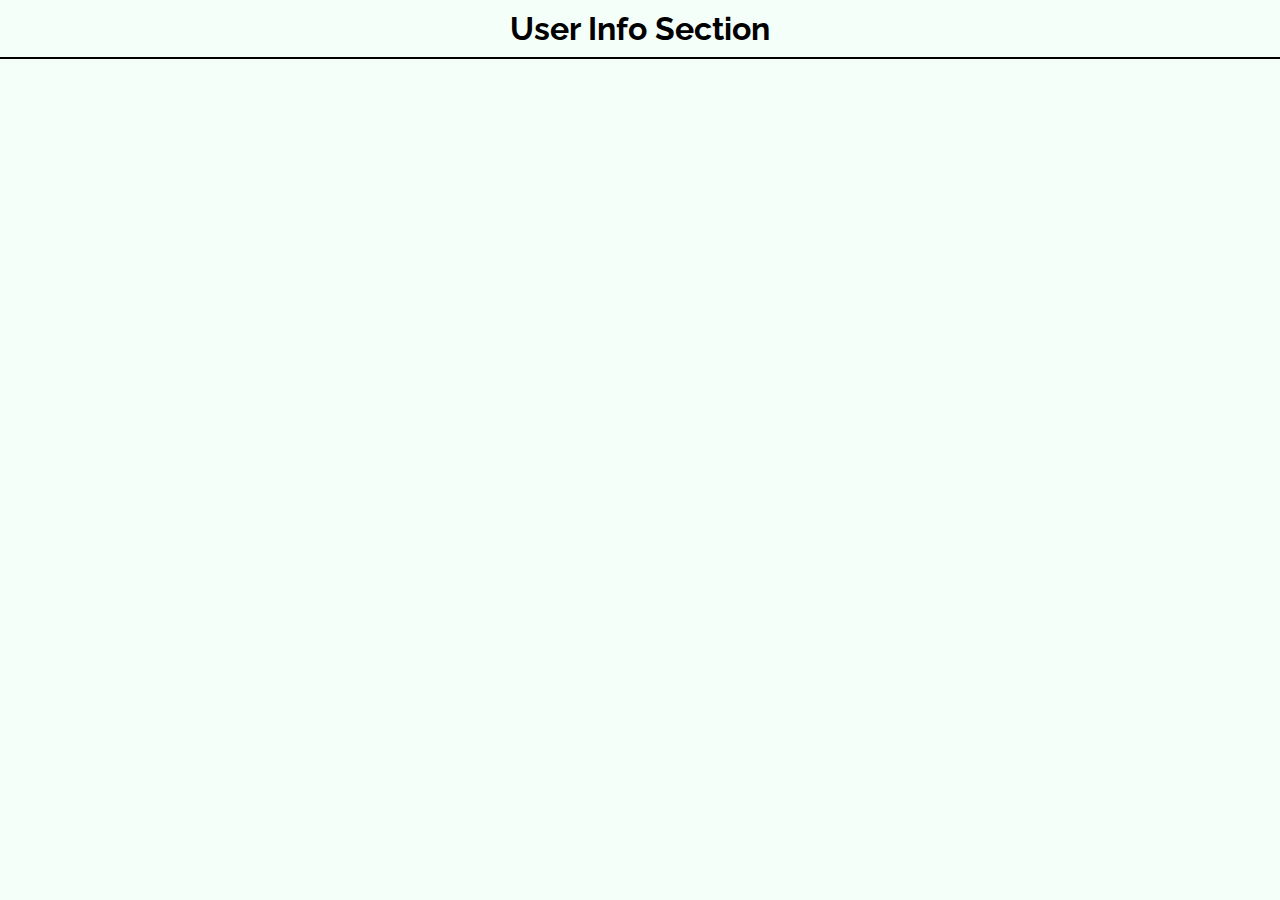
<file: api_projects/api_post_project/index.html>
<!DOCTYPE html>
<html lang="en">
<head>
    <meta charset="UTF-8">
    <meta http-equiv="X-UA-Compatible" content="IE=edge">
    <meta name="viewport" content="width=device-width, initial-scale=1.0">
    <title>User Project</title>
    <link rel="stylesheet" href="main.css">
</head>
<body>
    <h1>User Info Section</h1>


    <div class="user-container">
       
    </div>


    <script src="main.js"></script>
</body>
</html>
</file>
<file: api_projects/api_post_project/main.css>
@import url('https://fonts.googleapis.com/css2?family=Raleway:ital,wght@1,200&display=swap');
*{
    padding:0px;
    margin:0px;
    box-sizing: border-box;
}

body{
    font-family:'Raleway','Arial';
    background-color:	#F5FFFA;
    font-weight:bold;
}
h1{
    text-align:center;
    padding:10px;
    border-bottom:2px solid black;
}
img{
    width:150px;
    height:150px;
    object-fit: contain;
    border-radius:50%;

}
.user{
    display:grid;
    grid-template-columns: 1fr 1fr;
    border:1px solid black;
    width:80%;
    margin:25px auto;
    border-radius:10px;
    box-shadow:2px 2px 10px rgba(0,0,0,0.5);
   
    padding:1rem;
    text-align:center;
}

.user:nth-child(odd){
    background-color:black;
    color:#fff;
}
.user:nth-child(even){
    background-color:lightcyan;
}
.left,
.right{
    display:flex;
    flex-direction: column;
    justify-content: center;
   align-items:center;
}
.right p{
    padding:.5em 0em;
}

@media(min-width:320px){
    .user{
        grid-template-columns: 1fr;
    }
    @media(min-width:768px){
        .user{
            grid-template-columns: 1fr 1fr;
        }
    }
}
</file>
